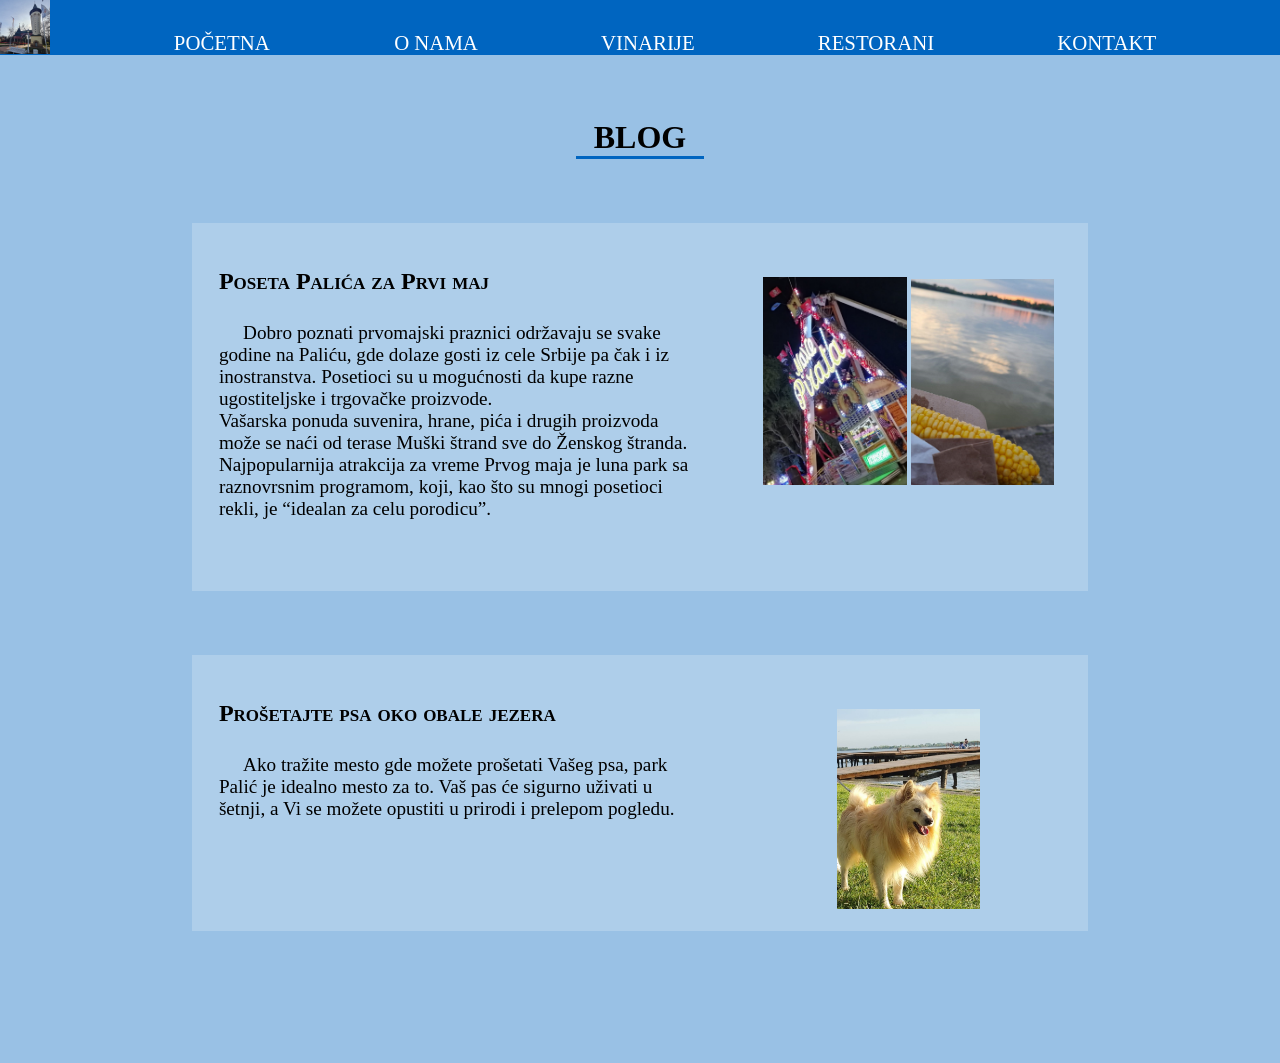
<file: blog.html>
﻿<!DOCTYPE html>
<html>
<head>
    <meta charset="utf-8" />
    <link rel="stylesheet" href="css/cssBlog.css" />
    <meta name="viewport" content="width=device-width, initial-scale=1" />
    <title>Blog</title>
</head>
<body>
    <header>
        <div class="nav">
            <img class="toranj" src="ostaleSlike/toranj1.jpg" alt="naslovnaSlika">
            <nav>
                <ul class="navigacija">

                    <li class="dropdown">

                        <button class="dropdownBTN" onclick="window.location.href = 'index.html'">
                            POČETNA
                        </button>
                        <ul class="dropdownSadrzaj">
                            <li style="padding:0;"><a href="blog.html">Blog</a></li>
                            <li style="padding: 0;"><a href="desavanja.html">Dešavanja</a></li>
                            <li style="padding: 0;"><a href="smestaj.html">Smeštaj</a></li>
                            <li style="padding: 0;"><a href="zooVrt.html">Zoo Vrt</a></li>

                        </ul>

                    </li>
                    <li class="listaNav"><a href="index.html#kontejner">O NAMA</a></li>
                    <li class="listaNav"><a href="vinarije.html">VINARIJE</a></li>
                    <li class="listaNav"><a href="restorani.html">RESTORANI</a></li>
                    <li class="listaNav"><a href="index.html#kontakt">KONTAKT</a></li>

                </ul>
            </nav>
        </div>
    </header>


    <main>
        <div class="naslov">
            <h1>BLOG</h1>
            <div class="linija"></div>
        </div>
        <div class="desavanja">
            <div class="tekst">
                <h2>Poseta Palića za Prvi maj</h2>
                <p>
                    Dobro poznati prvomajski praznici održavaju se svake godine na Paliću, gde dolaze gosti iz cele Srbije pa čak i iz inostranstva. Posetioci su u mogućnosti da kupe razne ugostiteljske i trgovačke proizvode.
                    <br />
                    Vašarska ponuda suvenira, hrane, pića i drugih proizvoda može se naći od terase Muški štrand sve do Ženskog štranda. Najpopularnija atrakcija za vreme Prvog maja je luna park sa raznovrsnim programom, koji, kao što su mnogi posetioci rekli, je <q>idealan za celu porodicu</q>.
                </p>

            </div>
            <div class="slike">
                <img src="ostaleSlike/prviMaj1.jpg" alt="" />
                <img src="ostaleSlike/prviMaj2.jpg" alt="" />
            </div>
        </div>

        <div class="desavanja" >
            <div class="tekst">
                <h2>Prošetajte psa oko obale jezera</h2>
                <p>
                    Ako tražite mesto gde možete prošetati Vašeg psa, park Palić je idealno mesto za to. Vaš pas će sigurno uživati u šetnji, a Vi se možete opustiti u prirodi i prelepom pogledu.
                </p>
            </div>
            <div class="slike">
                <img src="ostaleSlike/parkPas4.jpg" alt="" />
            </div>
        </div>

    </main>
</body>
</html>
</file>
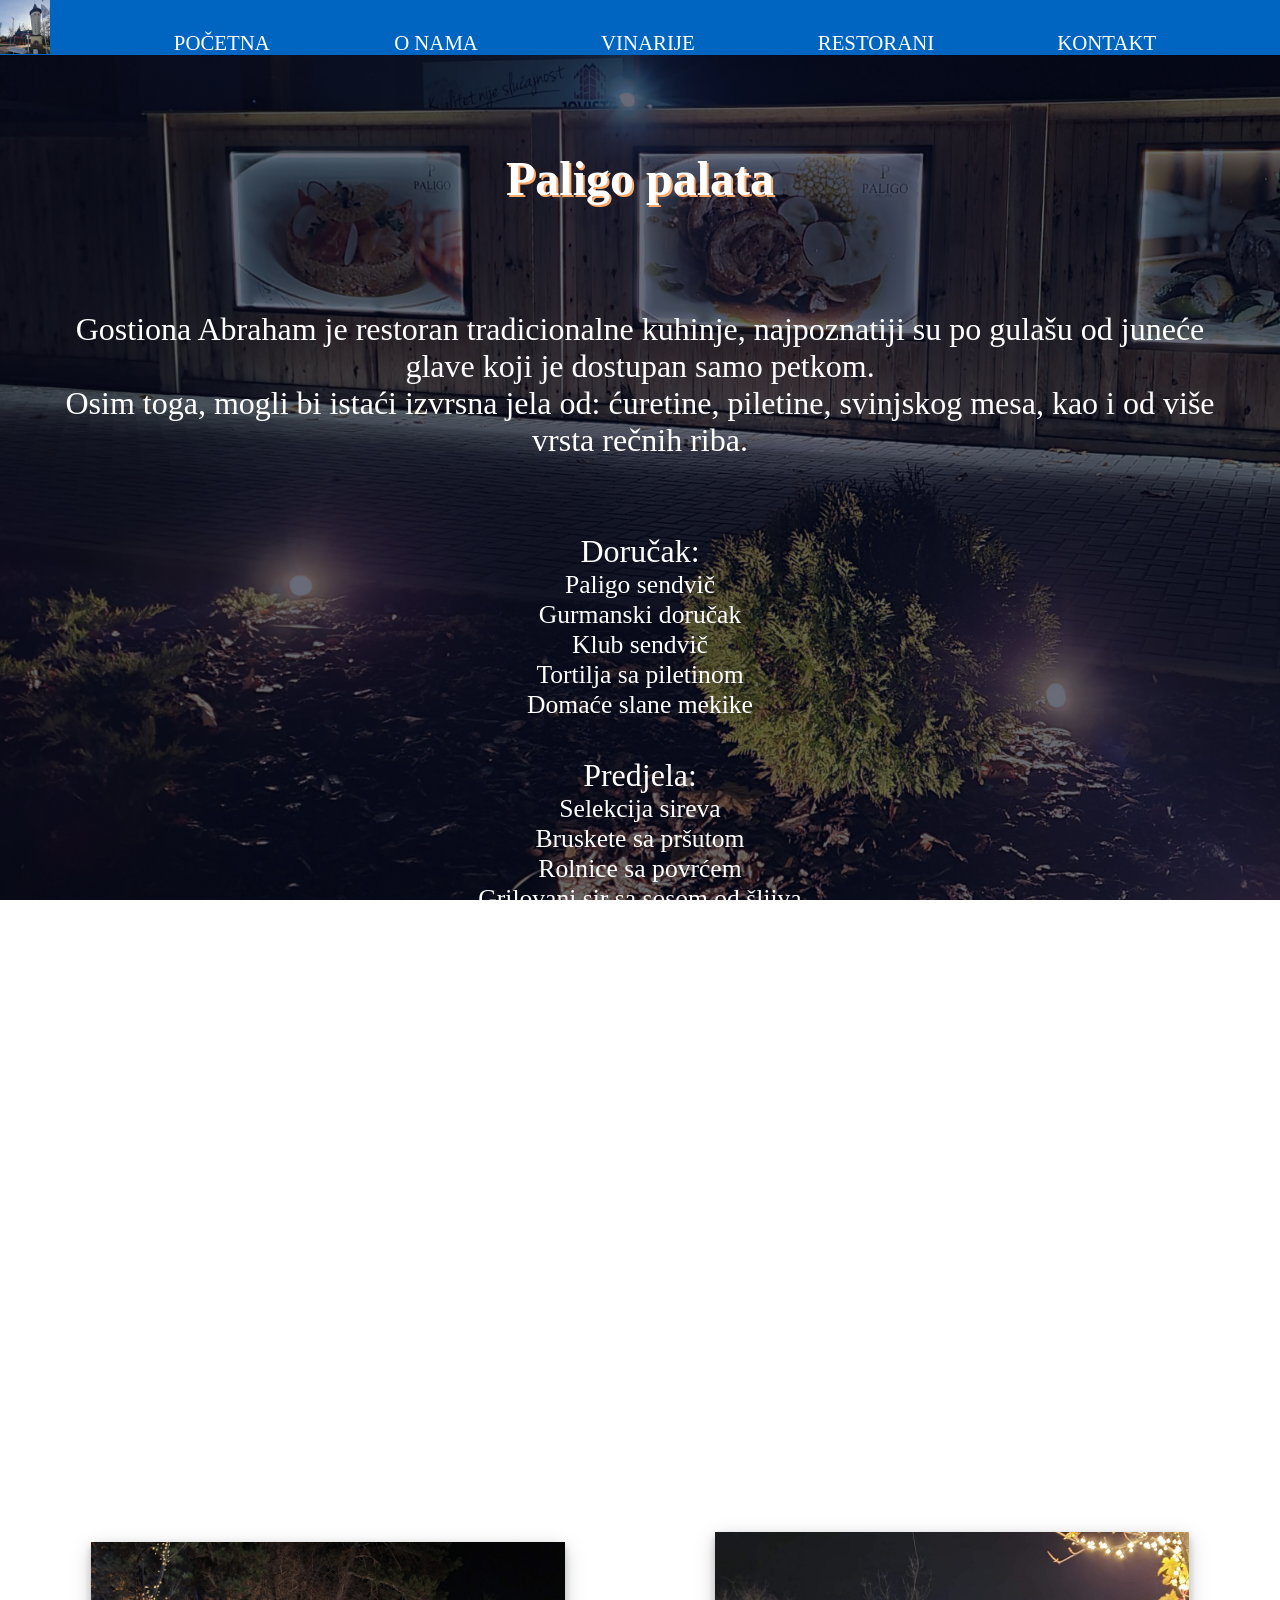
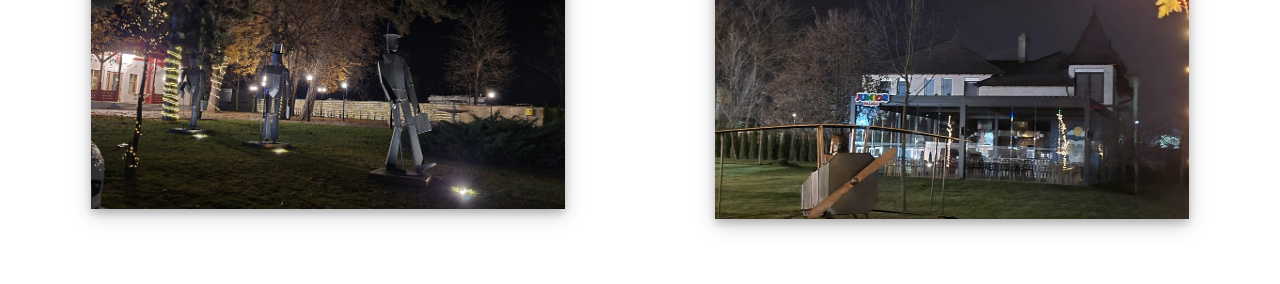
<file: paligoPalata.html>
﻿<!DOCTYPE html>
<html>
<head>
    <meta charset="utf-8" />
    <title>Paligo Palata</title>
    <link rel="stylesheet" href="css/cssRestorani.css" />
    <meta name="viewport" content="width=device-width, initial-scale=1" />
</head>
<body style="background-image: linear-gradient(rgba(4,9,30,0.6), rgba(4,9,30,0.6)), url('slikeRestorani/paligo4.jpg'); background-repeat: no-repeat; background-attachment: fixed; background-size: cover; ">
    <header>
        <div class="nav">
            <img class="toranj" src="ostaleSlike/toranj1.jpg" alt="naslovnaSlika">
            <nav>
                <ul class="navigacija">

                    <li class="dropdown">

                        <button class="dropdownBTN" onclick="window.location.href = 'index.html'">
                            POČETNA
                        </button>
                        <ul class="dropdownSadrzaj">
                            <li style="padding:0;"><a href="blog.html">Blog</a></li>
                            <li style="padding: 0;"><a href="desavanja.html">Dešavanja</a></li>
                            <li style="padding: 0;"><a href="smestaj.html">Smeštaj</a></li>
                            <li style="padding: 0;"><a href="zooVrt.html">Zoo Vrt</a></li>

                        </ul>

                    </li>
                    <li class="listaNav"><a href="index.html#kontejner">O NAMA</a></li>
                    <li class="listaNav"><a href="vinarije.html">VINARIJE</a></li>
                    <li class="listaNav"><a href="restorani.html">RESTORANI</a></li>
                    <li class="listaNav"><a href="index.html#kontakt">KONTAKT</a></li>

                </ul>
            </nav>
        </div>
    </header>

    <main>
        <h1 style="text-align: center; margin-top: 2em; color: white; text-shadow: 0.04em 0.04em #FFAA6A; ">Paligo palata</h1>
        <div style="overflow-x: auto;">
            <table class="restoraniTab">
                <tr>
                    <td style="color:white;" colspan="2">
                        Gostiona Abraham je restoran tradicionalne kuhinje, najpoznatiji su po gulašu od juneće glave koji je dostupan samo petkom.<br />
                        Osim toga, mogli bi istaći izvrsna jela od: ćuretine, piletine, svinjskog mesa, kao i od  više vrsta rečnih riba.<br /><br />
                        <br />
                        Doručak:
                        <ul class="ponudaRes">
                            <li>Paligo sendvič</li>
                            <li>Gurmanski doručak</li>
                            <li>Klub sendvič</li>
                            <li>Tortilja sa piletinom</li>
                            <li>Domaće slane mekike</li>
                        </ul>
                        <br />
                        Predjela:
                        <ul class="ponudaRes">
                            <li>Selekcija sireva</li>
                            <li>Bruskete sa pršutom</li>
                            <li>Rolnice sa povrćem</li>
                            <li>Grilovani sir sa sosom od šljiva</li>
                            <li>Suve šljive punjene kozijim sirom</li>
                        </ul>
                        <br />
                        Glavna jela:
                        <ul class="ponudaRes">
                            <li>Juneći ribić</li>
                            <li>Karađorđeva šnicla</li>
                            <li>Vojvođanski gulaš</li>
                            <li>Piletina sa mlincima</li>
                            <li>Zapečene pileće grudi</li>
                        </ul>
                        <br /><br />
                        Radno vreme: <br />
                        Utorak - Subota 11 - 22h <br />
                        Nedelja 11 - 18h
                        <br /><br />
                        Posetite njihovu stranicu za više informacija: <a href="https://paligopalata.rs/" target="_blank"> paligopalata.rs</a>
                    </td>
                    
                </tr>
                <tr>
                    <td ><img src="slikeRestorani/paligo5.jpg" alt="" class="shadow" /> </td>
                    <td ><img src="slikeRestorani/paligo1.jpg" alt="" class="shadow" /> </td>
                </tr>
            </table>
        </div>

    </main>
</body>
</html>
</file>
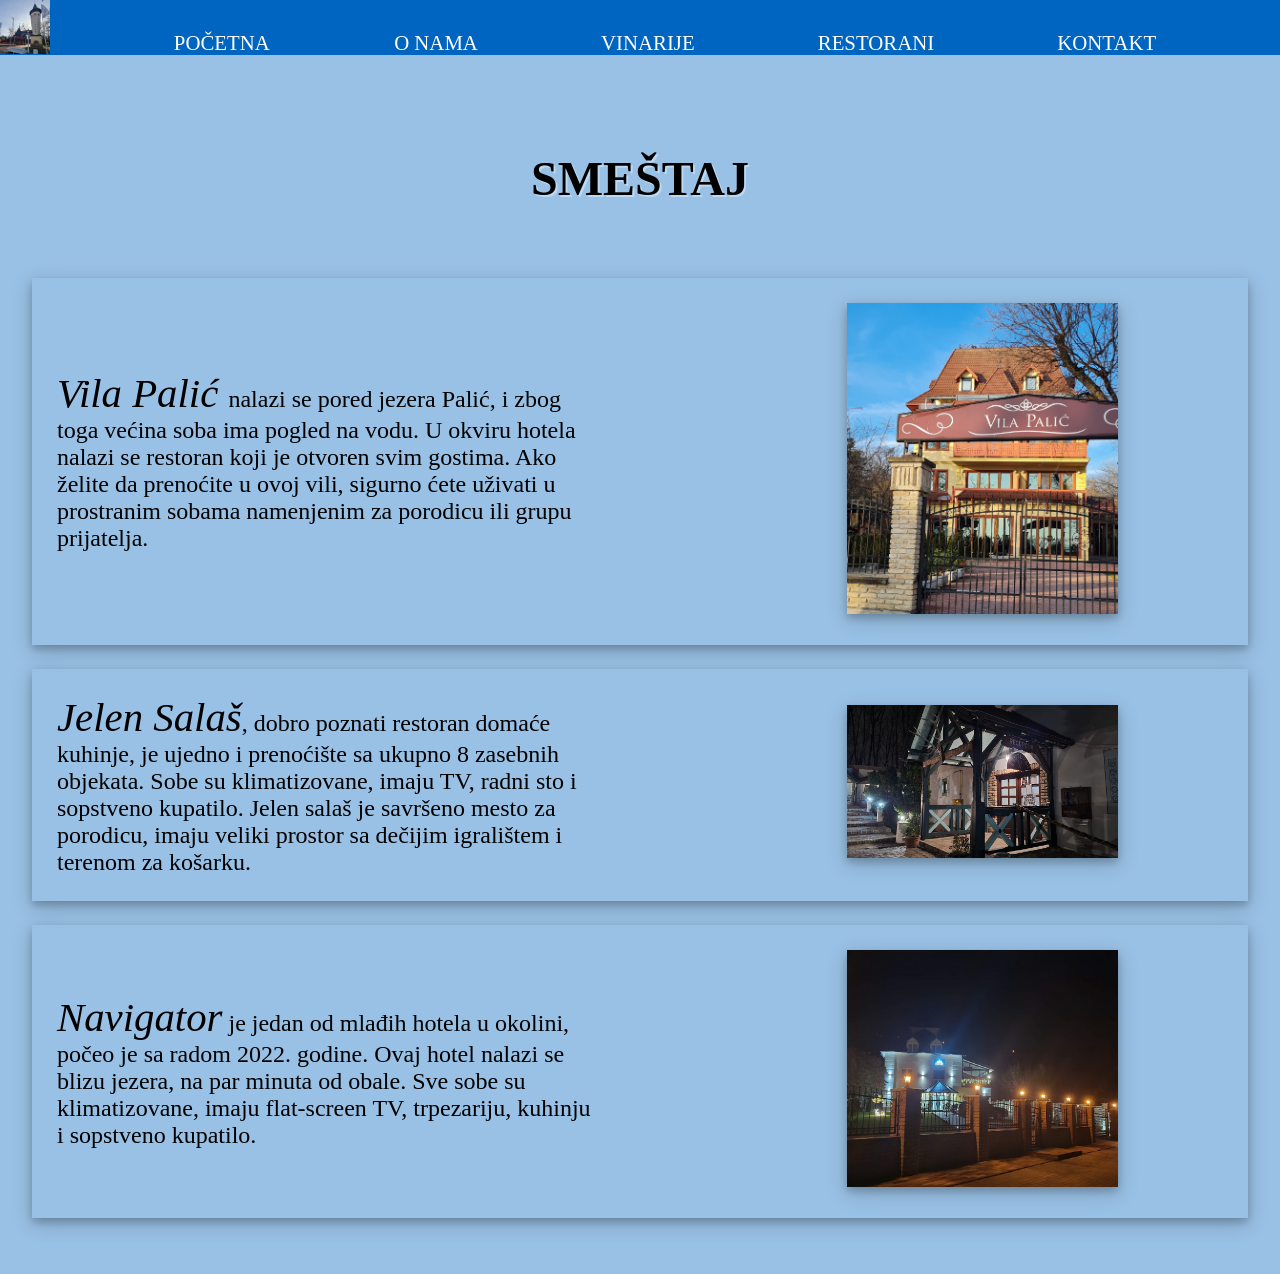
<file: smestaj.html>
﻿<!DOCTYPE html>
<html>
<head>
    <meta charset="utf-8" />
    <link rel="stylesheet" href="css/cssInfo.css" />
    <meta name="viewport" content="width=device-width, initial-scale=1" />
    <title>Smeštaj</title>
</head>
<body>
    <header>
        <div class="nav">
            <img class="toranj" src="ostaleSlike/toranj1.jpg" alt="naslovnaSlika">
            <nav>
                <ul class="navigacija">

                    <li class="dropdown">

                        <button class="dropdownBTN" onclick="window.location.href = 'index.html'">
                            POČETNA
                        </button>
                        <ul class="dropdownSadrzaj">
                            <li style="padding:0;"><a href="blog.html">Blog</a></li>
                            <li style="padding: 0;"><a href="desavanja.html">Dešavanja</a></li>
                            <li style="padding: 0;"><a href="smestaj.html">Smeštaj</a></li>
                            <li style="padding: 0;"><a href="zooVrt.html">Zoo Vrt</a></li>

                        </ul>

                    </li>
                    <li class="listaNav"><a href="index.html#kontejner">O NAMA</a></li>
                    <li class="listaNav"><a href="vinarije.html">VINARIJE</a></li>
                    <li class="listaNav"><a href="restorani.html">RESTORANI</a></li>
                    <li class="listaNav"><a href="index.html#kontakt">KONTAKT</a></li>

                </ul>
            </nav>
        </div>
    </header>


    <main>
        <div class="naslov">
            <h1>SMEŠTAJ</h1>
        </div>
        <div style="overflow-x: auto;">
            <table class="infoTab">
                <tr>
                    <td>
                        <span> Vila Palić </span> nalazi se pored jezera Palić, i zbog toga većina soba ima pogled na vodu. U okviru hotela nalazi se restoran koji je otvoren svim gostima. Ako želite da prenoćite u ovoj vili, sigurno ćete uživati u prostranim sobama namenjenim za porodicu ili grupu prijatelja.

                    </td>
                    <td><img src="ostaleSlike/vilaPalic.jpg" alt="" class="pozicijaR" /> </td>
                </tr>
                <tr>
                    <td>
                        <span> Jelen Salaš</span>, dobro poznati restoran domaće kuhinje, je ujedno i prenoćište sa ukupno 8 zasebnih objekata. Sobe su klimatizovane, imaju TV, radni sto i sopstveno kupatilo. Jelen salaš je savršeno mesto za porodicu, imaju veliki prostor sa dečijim igralištem i terenom za košarku.
                    </td>
                    <td><img src="ostaleSlike/jelenSalas6.jpg" alt="" style="width:50%;" class="pozicijaR" /> </td>
                </tr>
                <tr>
                    <td>
                        <span> Navigator</span> je jedan od mlađih hotela u okolini, počeo je sa radom 2022. godine. Ovaj hotel nalazi se blizu jezera, na par minuta od obale. Sve sobe su klimatizovane, imaju flat-screen TV, trpezariju, kuhinju i sopstveno kupatilo.
                    </td>
                    <td><img src="ostaleSlike/navigator1.jpg" alt="" style="width:50%;" class="pozicijaR" /> </td>
                </tr>
            </table>
        </div>
    </main>
</body>
</html>
</file>
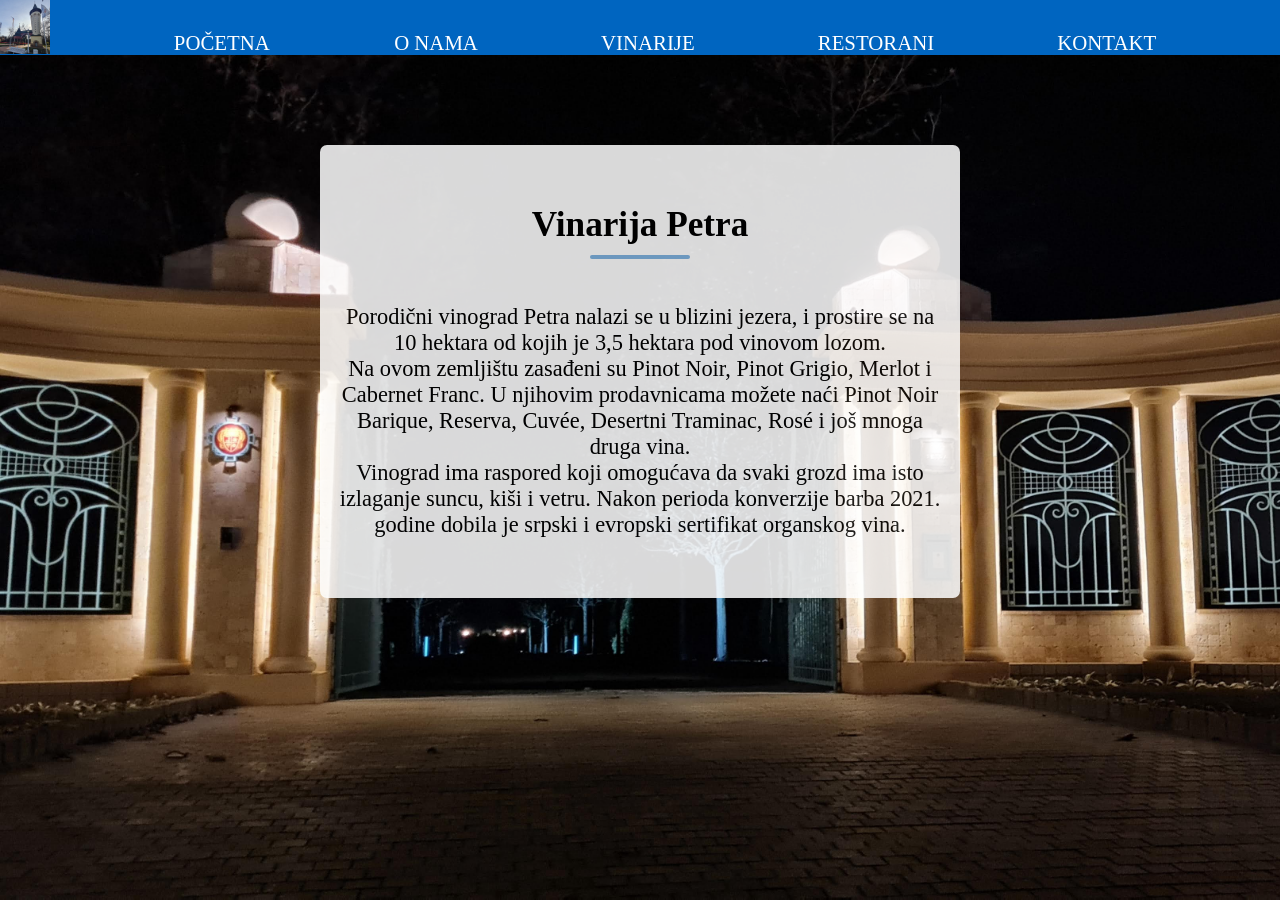
<file: vinarijaPetra.html>
﻿<!DOCTYPE html>
<html>
<head>
    <meta charset="utf-8" />
    <title>Vinarija Petra</title>
    <link rel="stylesheet" href="css/cssVinarije.css" />
    <meta name="viewport" content="width=device-width, initial-scale=1" />
</head>
<body style="background-image: url('slikeVinarije/vinarijaPetra2.jpg'); background-repeat: no-repeat; background-attachment: fixed; background-size: cover; ">
    <header>
        <div class="nav">
            <img class="toranj" src="ostaleSlike/toranj1.jpg" alt="naslovnaSlika">
            <nav>
                <ul class="navigacija">

                    <li class="dropdown">

                        <button class="dropdownBTN" onclick="window.location.href = 'index.html'">
                            POČETNA
                        </button>
                        <ul class="dropdownSadrzaj">
                            <li style="padding:0;"><a href="blog.html">Blog</a></li>
                            <li style="padding: 0;"><a href="desavanja.html">Dešavanja</a></li>
                            <li style="padding: 0;"><a href="smestaj.html">Smeštaj</a></li>
                            <li style="padding: 0;"><a href="zooVrt.html">Zoo Vrt</a></li>

                        </ul>

                    </li>
                    <li class="listaNav"><a href="index.html#kontejner">O NAMA</a></li>
                    <li class="listaNav"><a href="vinarije.html">VINARIJE</a></li>
                    <li class="listaNav"><a href="restorani.html">RESTORANI</a></li>
                    <li class="listaNav"><a href="index.html#kontakt">KONTAKT</a></li>

                </ul>
            </nav>
        </div>
    </header>

    <main>
        <div class="tekst">
            <h1>
                Vinarija Petra
            </h1>
            <div class="linija"></div>
            <p>
                Porodični vinograd Petra nalazi se u blizini jezera, i prostire se na 10 hektara od kojih je 3,5 hektara pod vinovom lozom.
                <br />
                Na ovom zemljištu zasađeni su Pinot Noir, Pinot Grigio, Merlot i Cabernet Franc. U njihovim prodavnicama možete naći Pinot Noir Barique, Reserva, Cuvée, Desertni Traminac, Rosé i još mnoga druga vina.
                <br />
                Vinograd ima raspored koji omogućava da svaki grozd ima isto izlaganje suncu, kiši i vetru. Nakon perioda konverzije barba 2021. godine dobila je srpski i evropski sertifikat organskog vina.
            </p>
        </div>
    </main>

</body>
</html>
</file>
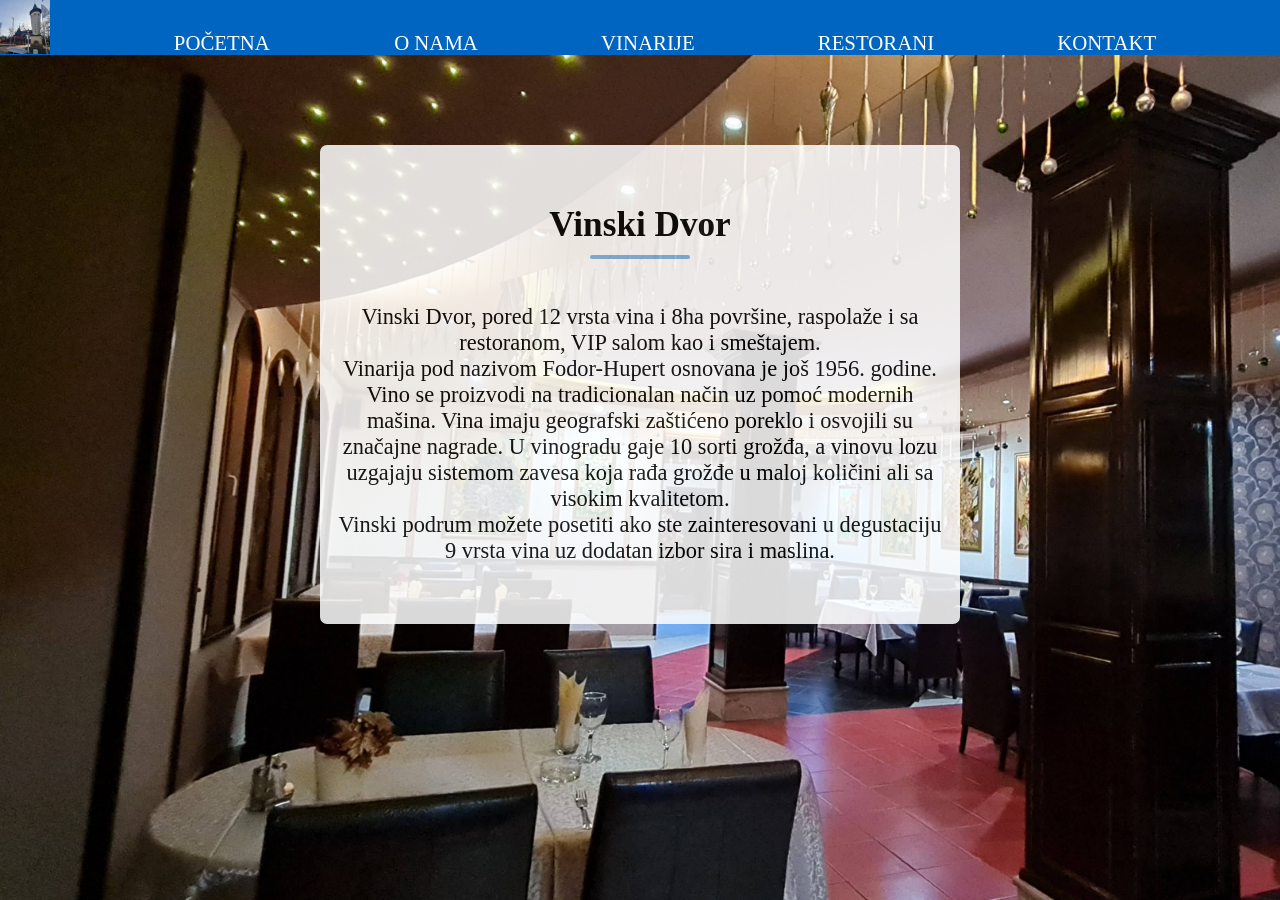
<file: vinskiDvor.html>
﻿<!DOCTYPE html>
<html xmlns="http://www.w3.org/1999/xhtml">
<head>
    <meta charset="utf-8" />
    <title>Vinski Dvor</title>
    <link rel="stylesheet" href="css/cssVinarije.css" />
    <meta name="viewport" content="width=device-width, initial-scale=1" />
</head>
<body style ="background-image: url('slikeVinarije/vDvor13.jpg'); background-repeat: no-repeat; background-attachment: fixed; background-size: cover; ">
    <header>
        <div class="nav">
            <img class="toranj" src="ostaleSlike/toranj1.jpg" alt="naslovnaSlika">
            <nav>
                <ul class="navigacija">

                    <li class="dropdown">

                        <button class="dropdownBTN" onclick="window.location.href = 'index.html'">
                            POČETNA
                        </button>
                        <ul class="dropdownSadrzaj">
                            <li style="padding:0;"><a href="blog.html">Blog</a></li>
                            <li style="padding: 0;"><a href="desavanja.html">Dešavanja</a></li>
                            <li style="padding: 0;"><a href="smestaj.html">Smeštaj</a></li>
                            <li style="padding: 0;"><a href="zooVrt.html">Zoo Vrt</a></li>

                        </ul>

                    </li>
                    <li class="listaNav"><a href="index.html#kontejner">O NAMA</a></li>
                    <li class="listaNav"><a href="vinarije.html">VINARIJE</a></li>
                    <li class="listaNav"><a href="restorani.html">RESTORANI</a></li>
                    <li class="listaNav"><a href="index.html#kontakt">KONTAKT</a></li>

                </ul>
            </nav>
        </div>
    </header>

    <main>
        <div class="tekst">
            <h1>
                Vinski Dvor
            </h1>
            <div class="linija"></div>
            <p>
                Vinski Dvor, pored 12 vrsta vina i 8ha površine, raspolaže i sa restoranom, VIP salom kao i smeštajem.
                <br />
                Vinarija pod nazivom Fodor-Hupert osnovana je još 1956. godine. Vino se proizvodi na tradicionalan način uz pomoć modernih mašina. Vina imaju geografski zaštićeno poreklo i osvojili su značajne nagrade. U vinogradu gaje 10 sorti grožđa, a vinovu lozu uzgajaju sistemom zavesa koja rađa grožđe u maloj količini ali sa visokim kvalitetom.
                <br />
                Vinski podrum možete posetiti ako ste zainteresovani u degustaciju 9 vrsta vina uz dodatan izbor sira i maslina.
            </p>
        </div>
    </main>

    </body>
</html>
</file>
<file: css/cssBlog.css>
﻿* {
    margin: 0;
    padding: 0;
    font-family: Georgia, Garamond, serif;
    box-sizing: border-box;
}

html {
    min-height: 100%;
}

body, html {
    overflow-x: hidden;
}

body {
    height: 20%;
    display: inline-block;
    justify-content: center;
    align-items: center;
    padding-bottom: 10%;
    background-color: rgba(0, 101, 192,0.4);
}

header {
    width: 100%;
    background-color: #0065c0;
    display: inline-block;
    justify-content: center;
    top: 0;
    z-index: 1;
}

.toranj {
    margin: 0;
    width: 50px;
}

nav {
    margin-top: -1.7em;
    margin-left: 50px;
}

ul.navigacija li a {
    text-decoration: none;
    color: white;
}

.navigacija {
    width: 100%;
    text-align: center;
}

ul.navigacija li {
    list-style: none;
    font-size: 1.3em;
    display: inline;
    text-align: center;
    padding: 4%;
}

.listaNav, .dropdown {
    text-align: center;
    justify-content: space-between;
}

    .listaNav a {
        padding-left: 0.5em;
        padding-right: 0.5em;
    }

        .listaNav a:hover, .dropdownBTN:hover {
            transition: 0.6s ease;
            background-color: #7FB2DF;
        }

a {
    text-decoration: none;
}

button {
    background-color: transparent;
    border: none;
}

.dropdownBTN {
    color: white;
    cursor: pointer;
    font-size: 1em;
    padding-left: 0.5em;
    padding-right: 0.5em;
}

.dropdown {
    position: relative;
    justify-content: space-between;
    text-align: center;
}

.dropdownSadrzaj {
    display: none;
    position: absolute;
    box-shadow: 0px 8px 16px 0px rgba(0,0,0,0.2);
    z-index: 1;
    background-color: #A5C9E8;
}

    .dropdownSadrzaj li a {
        padding: 8px;
        display: block;
        font-size: 0.6em;
    }

    .dropdownSadrzaj a:hover {
        background-color: #BFD8EF;
    }

.dropdown:hover .dropdownSadrzaj {
    display: block;
    margin-left: 65%;
}

.desavanja {
    margin-left: 15%;
    margin-right: 15%;
    margin-top: 5%;
    background-color: rgba(255,255,255,0.2);
    overflow: hidden;
}

.tekst {
    margin: 5% auto;
    width: 60%;
    float: left;
    text-indent: 5%;
}

p {
    padding: 5%;
    font-size: 120%;
    text-align: left;
    float: left;
}

h2 {
    font-size: 150%;
    font-variant: small-caps;
}

.slike {
    text-align: center;
    width: 40%;
    float: right;
}

    .slike img {
        width: 40%;
        align-items: center;
        padding-top: 15%;
        padding-bottom: 5%;
    }

h1 {
    padding-top: 5%;
    text-align: center;
    font-size: 200%;
    border-bottom-color: #0065c0;
    border-bottom-style: solid;
    margin-left: 45%;
    margin-right: 45%;
}


@media only screen and (max-width:1200px) {

    ul.navigacija li {
        font-size: 1em;
    }

    nav {
        margin-top: -1.2em;
    }

    h1 {
        font-size: 130%;
    }

    h2, p {
        font-size: 100%;
    }
}

@media only screen and (max-width:860px) {

    ul.navigacija li {
        font-size: 0.8em;
    }

    .desavanja {
        margin-left: 5%;
        margin-right: 5%;
    }

    .slike {
        margin-top: 5%;
    }
}

@media only screen and (max-width:700px) {
    ul.navigacija li {
        padding: 1%;
    }

    nav {
        margin: 1em 0;
    }

    .dropdownSadrzaj li a {
        display: none;
    }

    .toranj {
        display: none;
    }

    h1 {
        font-size: 90%;
    }

    h2, p {
        font-size: 80%;
    }
}

@media only screen and (max-width:480px) {
    ul.navigacija li {
        font-size: 0.5em;
    }

    img + img {
        display: none;
    }

    h1 {
        font-size: 70%;
    }

    h2, p {
        font-size: 50%;
    }
}
</file>
<file: css/cssRestorani.css>
﻿* {
    margin: 0;
    padding: 0;
    font-family: Georgia, Garamond, serif;
    box-sizing: border-box;
}

header {
    width: 100%;
    background-color: #0065c0;
    top: 0;
    z-index: 1;
    display: inline-block;
    justify-content: center;
}

th + th {
    height: 25px;
}

tr td {
    justify-content: space-between;
    text-align: center;
    font-size: 80%;
}
    tr td a {
        color: white;
        text-decoration: none;
        font-size: 1.4em;
    }
.toranj{
    margin:0;
    width:50px;
}

nav{
    margin-top:-1.7em;
    margin-left:50px;
}
ul.navigacija li a{
    text-decoration:none;
    color:white;
}
.navigacija{
    width:100%;
    text-align:center;
}
ul.navigacija li {
    list-style:none;
    font-size:1.3em;
    display: inline;
    text-align:center;
    padding:4%;
}
.listaNav, .dropdown{
    text-align:center;
    justify-content:space-between;
}
.listaNav a{
    padding-left:0.5em;
    padding-right:0.5em;
}

.listaNav a:hover, .dropdownBTN:hover{
    transition: 0.6s ease;
    background-color:#7FB2DF;
}

a{
    text-decoration:none;
}

button{
    background-color:transparent;
    border:none;
}

.dropdownBTN{
      color: white;
      cursor: pointer;
      font-size:1em;
      padding-left:0.5em;
      padding-right:0.5em;
}

.dropdown{
      position: relative;
      justify-content:space-between;
      text-align:center;
}

.dropdownSadrzaj{
      display: none;
      position: absolute;
      box-shadow: 0px 8px 16px 0px rgba(0,0,0,0.2);
      z-index: 1;
      background-color: #A5C9E8;
}

.dropdownSadrzaj li a {
      padding: 8px;
      display: block;
      font-size:0.6em;
}

.dropdownSadrzaj a:hover {background-color: #BFD8EF;}

.dropdown:hover .dropdownSadrzaj {
  display: block;
  margin-left:65%;
}


td {
    border: 0.02em solid transparent;
    padding: 0;
}


.kolona {
    margin-top: 1em;
    float: left;
    padding: 10px;
    justify-content: space-between;
    text-align: center;
}

.levi, .desni {
    width: 25%;
    margin-top: 1em;
    box-shadow: 0 4px 8px 0 rgba(0, 0, 0, 0.2), 0 6px 20px 0 rgba(0, 0, 0, 0.19);
}

.srednji {
    width: 50%;
}


.red:after {
    display: table;
    clear: both;
}

p {
    margin-top: 1em;
    font-size: 1.5em;
}

    p + p {
        font-size: 2em;
        color: #7FB2DF;
    }

.belaPozadina {
    background-color: white;
    border-radius: 7px;
    opacity: 0.7;
}

.ponudaRes li {
    font-size: 80%;
    margin: auto;
    list-style-type: none;
}

#ponuda li {
    font-size: 1.4em;
    max-width: 200px;
    margin: auto;
}

.restoraniTab {
    margin-top: 3em;
    width: 100%;
    border: 0;
    display: table;
    border-spacing: 2em 1.5em;
    border-collapse: separate;
}

    .restoraniTab tr td {
        font-size: 2em;
        padding: 1em;
    }

    .restoraniTab td {
        width: 35%;
    }

        .restoraniTab td img {
            width: 90%;
            box-shadow: 0 4px 8px 0 rgba(0, 0, 0, 0.2), 0 6px 20px 0 rgba(0, 0, 0, 0.19);
        }

.slikeRes {
    margin: 0;
    text-align: center;
}

    .slikeRes img {
        margin-bottom: 3em;
        width: 85%;
        box-shadow: 0 4px 8px 0 rgba(0, 0, 0, 0.2), 0 6px 20px 0 rgba(0, 0, 0, 0.19);
    }

.linija {
    width: 100px;
    height: 4px;
    background: #7FB2DF;
    margin: 10px auto;
    border-radius: 5px;
}

h1 {
    margin-top: 2em;
    text-align: center;
    font-size: 3em;
    color: #0065c0;
}

.shadow {
    filter: drop-shadow(0 0 0.8rem white);
}
@media only screen and (max-width:1200px){

    ul.navigacija li{
        font-size:1em;
    }
    nav {
        margin-top: -1.2em;
    }
}
@media only screen and (max-width:1000px) {
    h1 {
        font-size: 2em;
    }

    p {
        font-size: 1.2em;
    }

    li {
        font-size: 1.1em;
    }

    .restoraniTab tr td {
        font-size: 1.5em;
    }
}
@media only screen and (max-width:860px){

    ul.navigacija li{
        font-size:0.8em;
    }

}
@media only screen and (max-width:802px) {

    p {
        font-size: 1em;
    }

    li {
        font-size: 0.8em;
    }

    .srednji {
        margin: 0;
    }

    tr td a {
        font-size: 0.9em;
    }

    .restoraniTab tr td {
        font-size: 1.2em;
        width: 100%;
        display: block;
    }

    .restoraniTab {
        display: block;
        margin: 0;
    }

    .slikeRes tr td {
        margin: auto;
        width: 100%;
        display: block;
    }

    #pepperMill td {
        width: 100%;
    }
}


@media only screen and (max-width:700px){

    .toranj {
        display: none;
    }

    ul.navigacija li {
        padding:1%;
    }
    nav{
        margin:1em 0;
    }
    .dropdownSadrzaj li a{
        display:none;
    }
}


@media only screen and (max-width:600px) {
    .hidden {
        display: none;
    }

    .restoraniTab tr td {
        font-size: 1em;
    }

    .kolona {
        width: 100%;
    }

    img + img {
        display: none;
    }

    h1 {
        font-size: 1.7em;
    }

    p {
        font-size: 1.2em;
    }

    .levi, .desni {
        margin-top: 0;
    }

    #ponuda {
        margin: auto;
        width: 250px;
        font-size: 0.7em;
    }
}
@media only screen and (max-width:480px){
    ul.navigacija li{
        font-size:0.5em;
    }
}
@media only screen and (max-width:400px) {

    h1 {
        font-size: 1.3em;
    }

    p {
        font-size: 0.8em;
    }
}
</file>
<file: css/cssInfo.css>
﻿* {
    margin: 0;
    padding: 0;
    font-family: Georgia, Garamond, serif;
    box-sizing: border-box;
}

html {
    min-height: 100%;
}
body, html {
    overflow-x: hidden;
}
body {
    height: 20%;
    display: block;
    justify-content: center;
    align-items: center;
    padding-bottom: 2em;
    background-color: rgba(0, 101, 192,0.4);
}
header {
    width: 100%;
    background-color: #0065c0;
    display: inline-block;
    justify-content: center;
    top: 0;
    z-index: 1;
}

.toranj{
    margin:0;
    width:50px;
}

nav{
    margin-top:-1.7em;
    margin-left:50px;
}
ul.navigacija li a{
    text-decoration:none;
    color:white;
}
.navigacija{
    width:100%;
    text-align:center;
}
ul.navigacija li {
    list-style:none;
    font-size:1.3em;
    display: inline;
    text-align:center;
    padding:4%;
}
.listaNav, .dropdown{
    text-align:center;
    justify-content:space-between;
}
.listaNav a{
    padding-left:0.5em;
    padding-right:0.5em;
}

.listaNav a:hover, .dropdownBTN:hover{
    transition: 0.6s ease;
    background-color:#7FB2DF;
}

a{
    text-decoration:none;
}

button{
    background-color:transparent;
    border:none;
}

.dropdownBTN{
      color: white;
      cursor: pointer;
      font-size:1em;
      padding-left:0.5em;
      padding-right:0.5em;
}

.dropdown{
      position: relative;
      justify-content:space-between;
      text-align:center;
}

.dropdownSadrzaj{
      display: none;
      position: absolute;
      box-shadow: 0px 8px 16px 0px rgba(0,0,0,0.2);
      z-index: 1;
      background-color: #A5C9E8;
}

.dropdownSadrzaj li a {
      padding: 8px;
      display: block;
      font-size:0.6em;
}

.dropdownSadrzaj a:hover {background-color: #BFD8EF;}

.dropdown:hover .dropdownSadrzaj {
  display: block;
  margin-left:65%;
}

th + th {
    height: 25px;
}

tr td {
    justify-content: space-between;
    text-align: center;
    font-size: 80%;
}

    tr td a {
        color: white;
        text-decoration: none;
        font-size: 1.4em;
    }

td {
    border: 0.02em solid transparent;
    padding: 0;
}


.infoTab {
    margin-top: 3em;
    width: 100%;
    border: 0;
    display: table;
    border-spacing: 2em 1.5em;
    border-collapse: separate;
}

    .infoTab tr td {
        font-size: 1.5em;
        padding: 1em;
        text-align: left;
    }

        .infoTab tr td + td {
            text-align: center;
        }

    .infoTab tr {
        box-shadow: 0 4px 8px 0 rgba(0, 0, 0, 0.2), 0 6px 20px 0 rgba(0, 0, 0, 0.19);
    }

    .infoTab td {
        width: 35%;
    }

        .infoTab td img {
            width: 50%;
            box-shadow: 0 4px 8px 0 rgba(0, 0, 0, 0.2), 0 6px 20px 0 rgba(0, 0, 0, 0.19);
        }

h1 {
    padding-top: 2em;
    text-align: center;
    font-size: 3em;
    text-shadow: 0.04em 0.04em #BFD8EF;
}

.pozicijaR{
    position:relative;
    left:30px;
}

span {
    font-size: 1.7em;
    font-style: oblique;
    font-family: Trattatello, serif;
}
@media only screen and (max-width:1200px){
    ul.navigacija li{
        font-size:1em;
    }
    nav {
        margin-top: -1.2em;
    }
}
@media only screen and (max-width:1100px) {
    .infoTab tr td {
        font-size: 1.2em;
    }
}

@media only screen and (max-width:900px) {
    .slike img {
        width: 90%;
    }

    tr td a{
        font-size: 0.9em;
    }

    .infoTab tr td {
        font-size: 1.1em;
    }

    .naslov {
        font-size: 0.8em;
    }
}
@media only screen and (max-width:860px){

    ul.navigacija li{
        font-size:0.8em;
    }

}
@media only screen and (max-width:700px) {

    .toranj {
        display: none;
    }
    tr td a {
        font-size: 1em;
    }

    .naslov {
        font-size: 0.5em;
    }

    .infoTab {
        margin-top: 0;
    }

        .infoTab tr td {
            font-size: 0.8em;
            width: 100%;
            display: block;
        }

    span {
        font-size: 1.3em;
    }
    ul.navigacija li {
        padding:1%;
    }
    nav{
        margin:1em 0;
    }
    .dropdownSadrzaj li a{
        display:none;
    }
}

@media only screen and (max-width:480px) {

    .naslov {
        font-size: 0.4em;
    }
    ul.navigacija li{
        font-size:0.5em;
    }

    tr td a {
        font-size: 0.5em;
    }
}
</file>
<file: css/cssVinarije.css>
﻿* {
    margin: 0;
    padding: 0;
    font-family: Georgia, Garamond, serif;
    box-sizing: border-box;
}
html {
    min-height: 100%;
}
body, html {
    overflow-x: hidden;
}
body {
    padding-bottom: 2em;
}
header {
    width: 100%;
    background-color: #0065c0;
    display: inline-block;
    justify-content: center;
    top: 0;
    z-index: 1;
}

tr td {
    justify-content: space-between;
    text-align: center;
    font-size: 80%;
}

.toranj{
    margin:0;
    width:50px;
}

nav{
    margin-top:-1.7em;
    margin-left:50px;
}
ul.navigacija li a{
    text-decoration:none;
    color:white;
}
.navigacija{
    width:100%;
    text-align:center;
}
ul.navigacija li {
    list-style:none;
    font-size:1.3em;
    display: inline;
    text-align:center;
    padding:4%;
}
.listaNav, .dropdown{
    text-align:center;
    justify-content:space-between;
}
.listaNav a{
    padding-left:0.5em;
    padding-right:0.5em;
}

.listaNav a:hover, .dropdownBTN:hover{
    transition: 0.6s ease;
    background-color:#7FB2DF;
}

a{
    text-decoration:none;
}

button{
    background-color:transparent;
    border:none;
}

.dropdownBTN{
      color: white;
      cursor: pointer;
      font-size:1em;
      padding-left:0.5em;
      padding-right:0.5em;
}

.dropdown{
      position: relative;
      justify-content:space-between;
      text-align:center;
}

.dropdownSadrzaj{
      display: none;
      position: absolute;
      box-shadow: 0px 8px 16px 0px rgba(0,0,0,0.2);
      z-index: 1;
      background-color: #A5C9E8;
}

.dropdownSadrzaj li a {
      padding: 8px;
      display: block;
      font-size:0.6em;
}

.dropdownSadrzaj a:hover {background-color: #BFD8EF;}

.dropdown:hover .dropdownSadrzaj {
  display: block;
  margin-left:65%;
}


.tekst {
    text-align: center;
    margin: 10vh auto;
    left: 20vw;
    top: 10vh;
    bottom: 10vh;
    min-width: 250px;
    max-width: 640px;
    background-color: #fff;
    opacity: 0.85;
    padding: 60px 15px;
    border-radius: 7px;
}

h1 {
    font-size: 2.2em;
}

p {
    font-size: 1.4em;
    margin-top: 2em;
}

.linija {
    width: 100px;
    height: 4px;
    background: #7FB2DF;
    margin: 10px auto;
    border-radius: 5px;
}
@media only screen and (max-width:1200px){
    ul.navigacija li{
        font-size:1em;
    }
    nav {
        margin-top: -1.2em;
    }
}

@media only screen and (max-width:860px){
    ul.navigacija li{
        font-size:0.8em;
    }
}

@media only screen and (max-width:700px) {
    .toranj {
        display: none;
    }

    .tekst {
        max-width: 70%;
    }

    h1 {
        font-size: 1.8em;
    }

    p {
        font-size: 1em;
        margin-top: 1.2em;
    }
    ul.navigacija li {
        padding:1%;
    }
    nav{
        margin:1em 0;
    }
    .dropdownSadrzaj li a{
        display:none;
    }
}

@media only screen and (max-width:480px) {

    ul.navigacija li{
        font-size:0.5em;
    }

    h1 {
        font-size: 1.4em;
    }

    p {
        font-size: 0.7em;
        margin-top: 1.2em;
    }
}
</file>
